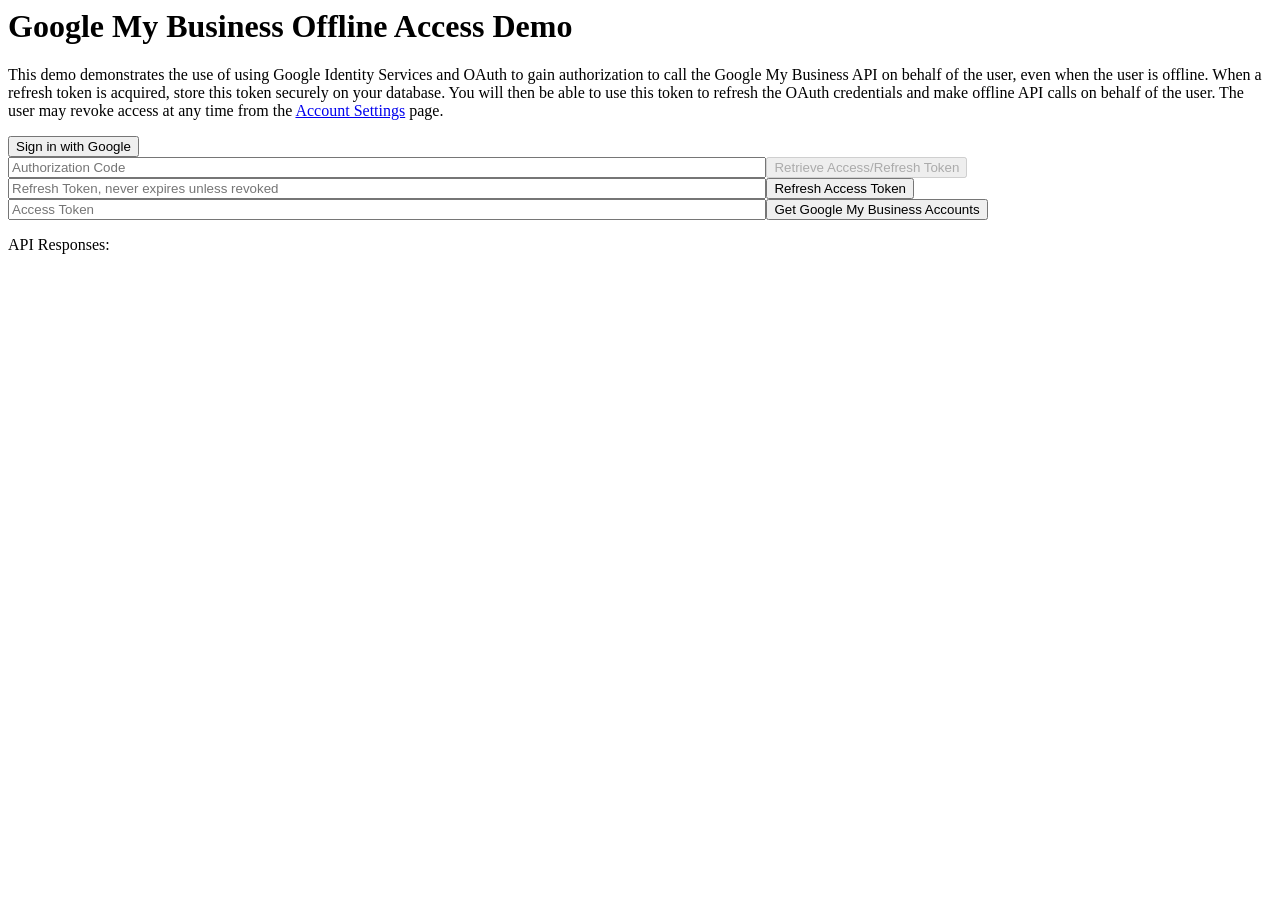
<file: _backup/googlesample.html>
<!-- The top of file index.html -->
<html itemscope itemtype="http://schema.org/Article">
<head>
  <!-- BEGIN Pre-requisites -->
  <script src="https://ajax.googleapis.com/ajax/libs/jquery/1.8.2/jquery.min.js">
  </script>
  <script src="https://apis.google.com/js/client:platform.js?onload=start" async defer>
  </script>
  <!-- END Pre-requisites -->
  <!-- Continuing the <head> section -->
  <script>
    function start() {
      gapi.load('auth2', function() {
        auth2 = gapi.auth2.init({
          client_id: 'YOUR_CLIENT_ID.apps.googleusercontent.com',
          // Scopes to request in addition to 'profile' and 'email'
          scope: 'https://www.googleapis.com/auth/business.manage',
          immediate: true
        });
      });
    }
  </script>
</head>
<body>
<!-- Add where you want your sign-in button to render -->
<!-- Use an image that follows the branding guidelines in a real app, more info here:
 https://developers.google.com/identity/branding-guidelines
-->
<h1>Google My Business Offline Access Demo</h1>

<p> This demo demonstrates the use of using Google Identity Services and OAuth to gain authorization to call the Google My Business API on behalf of the user, even when the user is offline.

  When a refresh token is acquired, store this token securely on your database. You will then be able to use this token to refresh the OAuth credentials and make offline API calls on behalf of the user.

  The user may revoke access at any time from the <a href='https://myaccount.google.com/permissions'>Account Settings</a> page.
</p>

<button id="signinButton">Sign in with Google</button><br>
<input id="authorizationCode" type="text" placeholder="Authorization Code" style="width: 60%"><button id="accessTokenButton" disabled>Retrieve Access/Refresh Token</button><br>
<input id="refreshToken" type="text" placeholder="Refresh Token, never expires unless revoked" style="width: 60%"><button id="refreshSubmit">Refresh Access Token</button><br>
<input id="accessToken" type="text" placeholder="Access Token" style="width: 60%"><button id="gmbAccounts">Get Google My Business Accounts</button><br>
<p>API Responses:</p>
<script>
  //Will be populated after sign in.
  var authCode;
  $('#signinButton').click(function() {
    // signInCallback
    auth2.grantOfflineAccess().then(signInCallback);
  });

  $('#accessTokenButton').click(function() {
    // signInCallback defined in step 6.
    retrieveAccessTokenAndRefreshToken(authCode);
  });

  $('#refreshSubmit').click(function() {
    // signInCallback defined in step 6.
    retrieveAccessTokenFromRefreshToken($('#refreshToken').val());
  });

  $('#gmbAccounts').click(function() {
    // signInCallback defined in step 6.
    retrieveGoogleMyBusinessAccounts($('#accessToken').val());
  });

  function signInCallback(authResult) {
    //the 'code' field from the response, used to retrieve access token and bearer token
    if (authResult['code']) {
      // Hide the sign-in button now that the user is authorized, for example:
      $('#signinButton').attr('style', 'display: none');
      authCode = authResult['code'];

      $("#accessTokenButton").attr( "disabled", false );

      //Pretty print response
      var e = document.createElement("pre")
      e.innerHTML = JSON.stringify(authResult, undefined, 2);
      document.body.appendChild(e);

      //autofill authorization code input
      $('#authorizationCode').val(authResult['code'])

    } else {
      // There was an error.
    }
  }

  //WARNING: THIS FUNCTION IS DISPLAYED FOR DEMONSTRATION PURPOSES ONLY. YOUR CLIENT_SECRET SHOULD NEVER BE EXPOSED ON THE CLIENT SIDE!!!!
  function retrieveAccessTokenAndRefreshToken(code) {
    $.post('https://www.googleapis.com/oauth2/v4/token',
            { //the headers passed in the request
              'code' : code,
              'client_id' : 'YOUR_CLIENT_ID.apps.googleusercontent.com',
              'client_secret' : 'YOUR_CLIENT_SECRET',
              'redirect_uri' : 'http://localhost:8000',
              'grant_type' : 'authorization_code'
            },
            function(returnedData) {
              console.log(returnedData);
              //pretty print JSON response
              var e = document.createElement("pre")
              e.innerHTML = JSON.stringify(returnedData, undefined, 2);
              document.body.appendChild(e);
              $('#refreshToken').val(returnedData['refresh_token'])
            });
  }

  //WARNING: THIS FUNCTION IS DISPLAYED FOR DEMONSTRATION PURPOSES ONLY. YOUR CLIENT_SECRET SHOULD NEVER BE EXPOSED ON THE CLIENT SIDE!!!!
  function retrieveAccessTokenFromRefreshToken(refreshToken) {
    $.post('https://www.googleapis.com/oauth2/v4/token',
            { // the headers passed in the request
              'refresh_token' : refreshToken,
              'client_id' : 'YOUR_CLIENT_ID.apps.googleusercontent.com',
              'client_secret' : 'YOUR_CLIENT_SECRET',
              'redirect_uri' : 'http://localhost:8000',
              'grant_type' : 'refresh_token'
            },
            function(returnedData) {
              var e = document.createElement("pre")
              e.innerHTML = JSON.stringify(returnedData, undefined, 2);
              document.body.appendChild(e);
              $('#accessToken').val(returnedData['access_token'])
            });
  }

  function retrieveGoogleMyBusinessAccounts(accessToken) {
    $.ajax({
      type: 'GET',
      url: 'https://mybusinessaccountmanagement.googleapis.com/v1/accounts',
      headers: {
        'Authorization' : 'Bearer ' + accessToken
      },
      success: function(returnedData) {
        var e = document.createElement("pre")
        e.innerHTML = JSON.stringify(returnedData, undefined, 2);
        document.body.appendChild(e);
      }
    });
  }
</script>
</body>
</html>
</file>
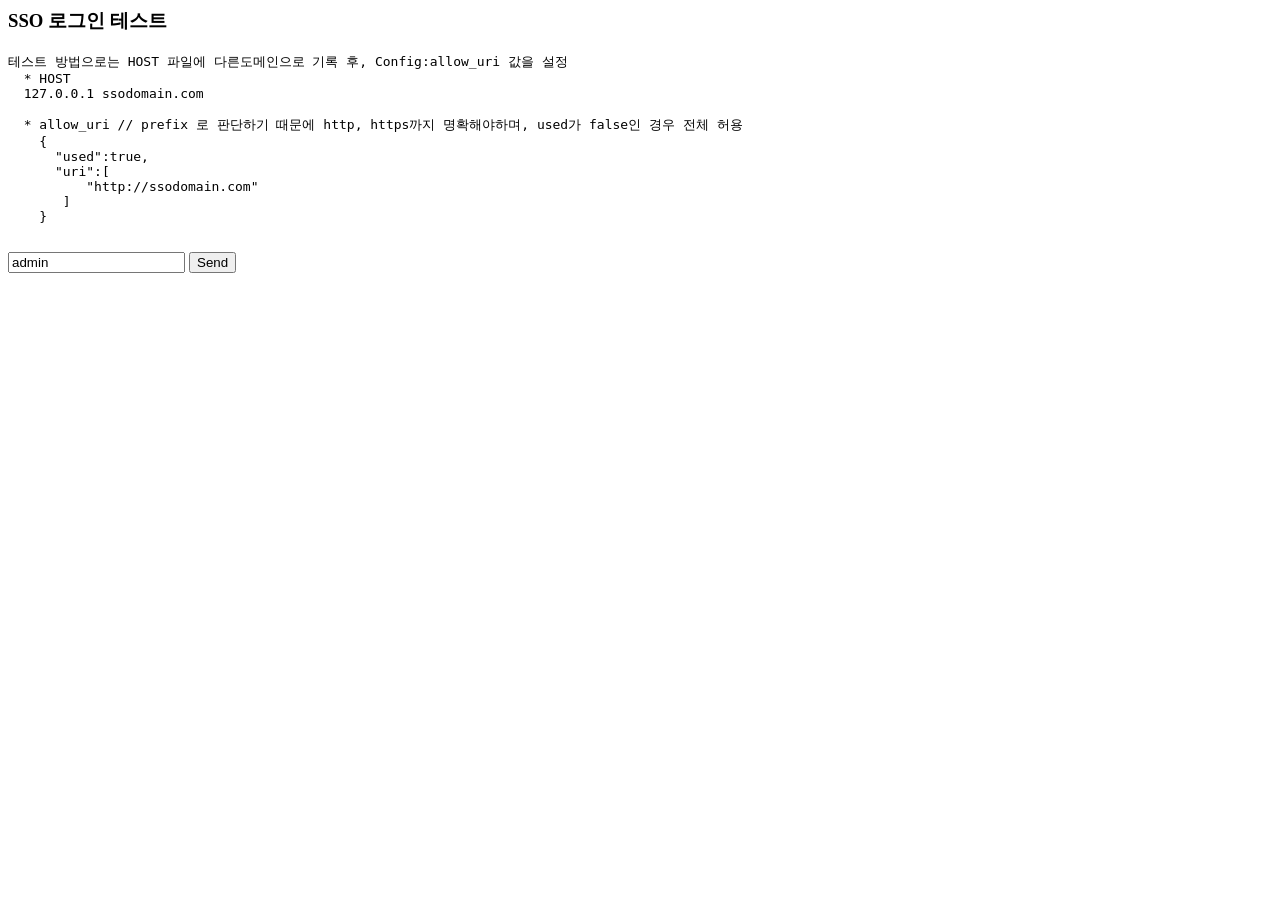
<file: _backup/ssoLogin.html>
<html>
<head>
  <meta http-equiv="content-type" content="text/html; charset=utf-8" />
</head>  


<body>
  <h3>SSO 로그인 테스트</h3>
  <pre>테스트 방법으로는 HOST 파일에 다른도메인으로 기록 후, Config:allow_uri 값을 설정
  * HOST
  127.0.0.1 ssodomain.com

  * allow_uri // prefix 로 판단하기 때문에 http, https까지 명확해야하며, used가 false인 경우 전체 허용
    {
      "used":true,
      "uri":[
          "http://ssodomain.com"
       ]
    }
  </pre>
  <form action="http://localhost:8080/api/egene/ssologin" method="POST">
    <input name="emp_id" value="admin">

    <button>Send</button>
  </form>
</body>

</html>
</file>
